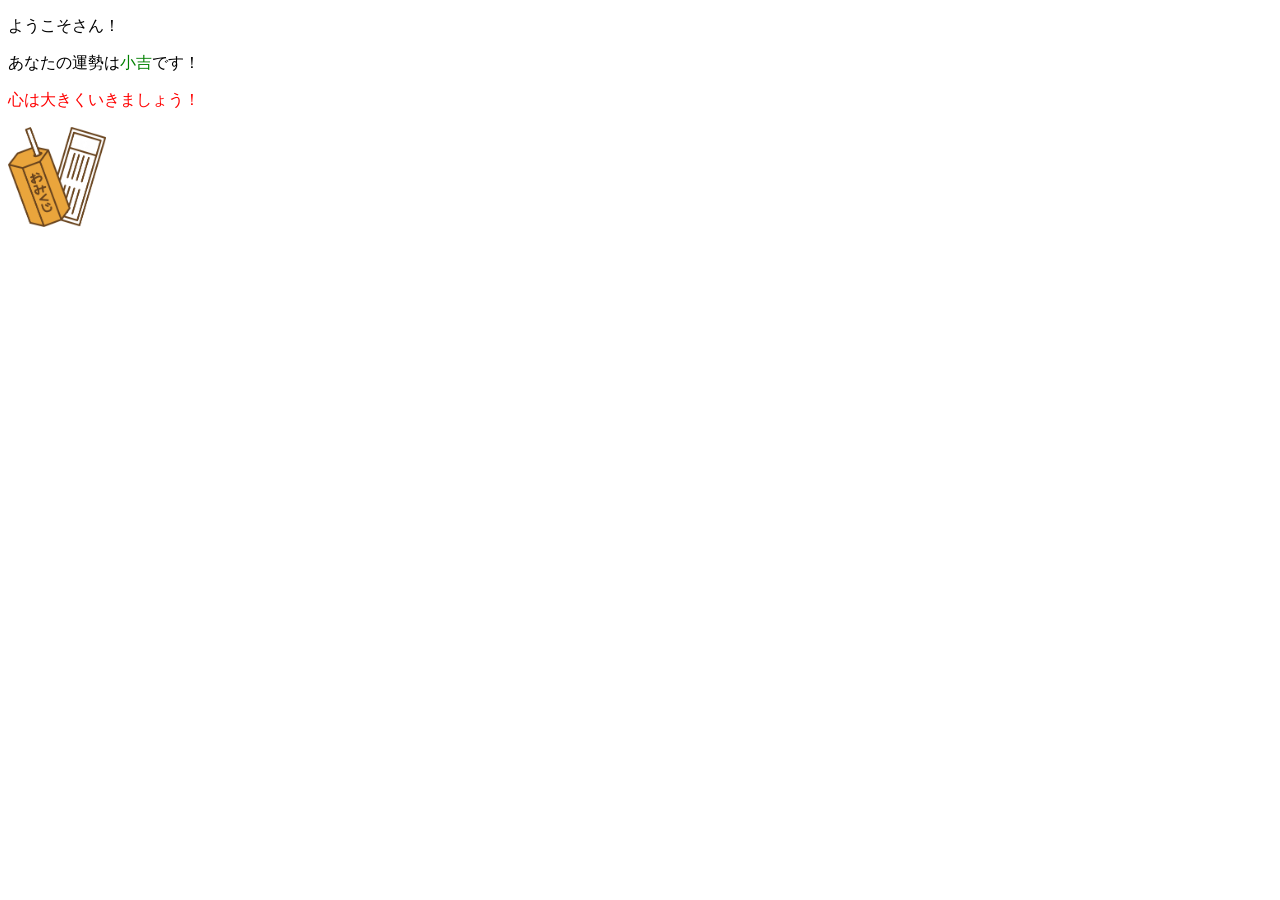
<file: index.html>
<!DOCTYPE html>
<html lang="ja">
  <head>
    <meta charset="UTF-8" />
    <link rel="stylesheet" href="style.css" />
    <title>おみくじ</title>
  </head>
  <body>
    <p>ようこそ<span id="name">テスト</span>さん！</p>
    <p>あなたの運勢は<span id="result">大吉</span>です！</p>
    <p><span id="comments"></p>
    <img src="omikuji.png">
    <script type="text/javascript" src="omikuji.js"></script>
  </body>
</html>
</file>
<file: style.css>
img {
  height: 100px;
}
#name {
  color: blue;
}

#result {
  color: green;
}

#comments {
  color: red;
}
</file>
